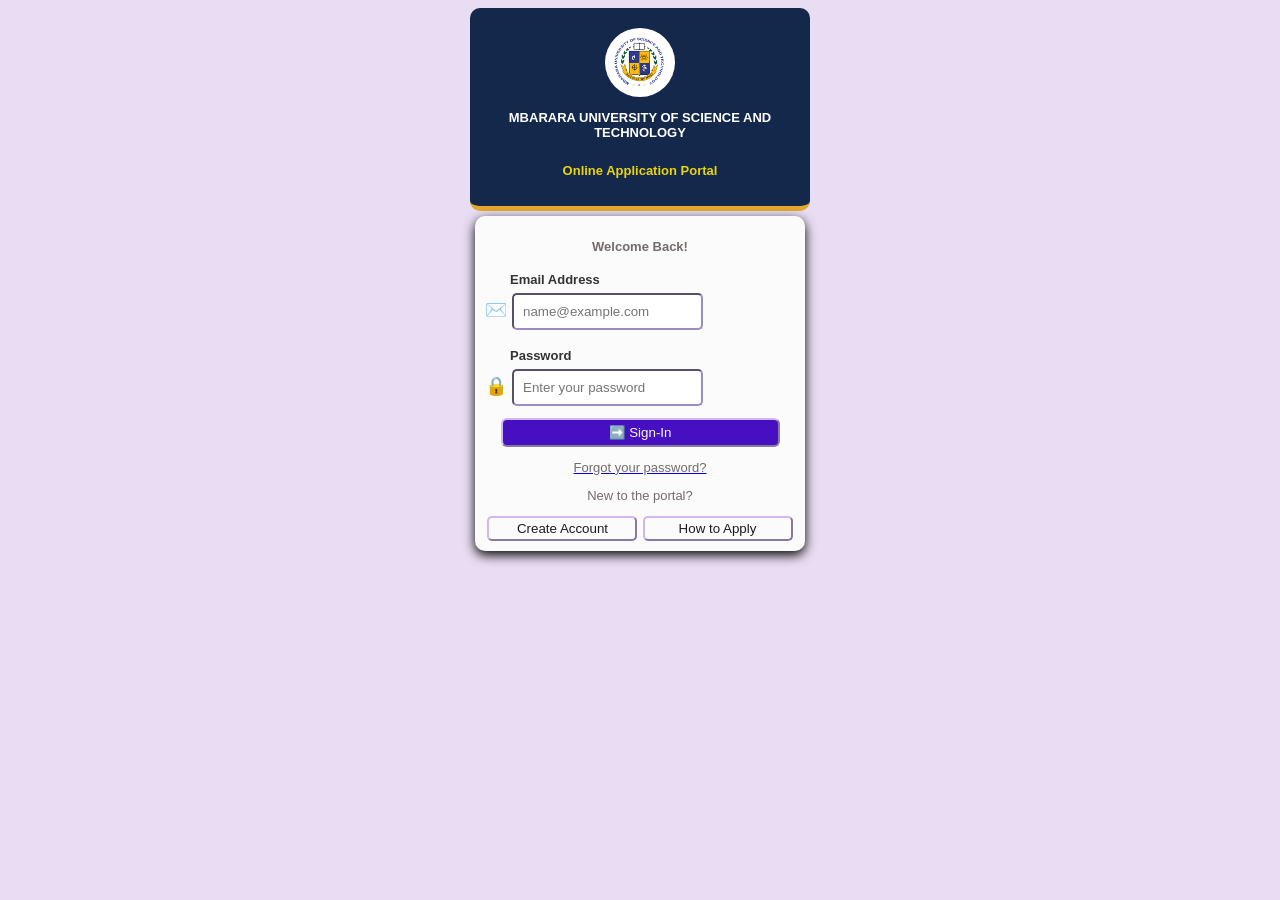
<file: index.html>
<!DOCTYPE html>
<html lang="en">
    <head>
        <meta charset="UTF-8">
        <meta name="viewport" content="width=device-width,initial-scale=1.0">

        <title>
            MUST | login
            </title>
            <link rel="stylesheet" href="style.css">
            <link rel="stylesheet" href="https:cdnjs.cloudflare.com/ajax/libs/font-awesome/6.5.0/css/all.min.css">
        
    </head>
    <body >       
        <div class="Upper-section">
            
        <img src="Images/images.png" alt="MUST Logo">

        <h1>MBARARA UNIVERSITY OF SCIENCE AND TECHNOLOGY</h1>
        <h3>Online Application Portal</h3>
        
        </div>  
        <div class="container">
        <form action = "" method = "post">
       <p><b>Welcome Back!</b></p>
       <p></p>
       <label>Email Address</label>
        <span class="icon">✉️</span>
        <input type="email" name="email" placeholder="name@example.com" required>

       <label>Password</label>
        <span class="icon">🔒</span>
        <input type="password" name="password" placeholder="Enter your password" required>

       <div class="Bottom-container">
       <button type="submit" class="sign-btn"><span class="icon">➡️</span>
        Sign-In</button>
        </div>
       </form>
       <a href="Forgot-passowrd.html"><P>Forgot your password?</P></a>
       <p>New to the portal?</p>
       <div class="bottom">
       <a href="Sign-Up.html"><button>Create Account</button></a>
       <a href="Help.html"><button>How to Apply</button></a>
</div>      

        </div>
    </body>
    
</html>
</file>
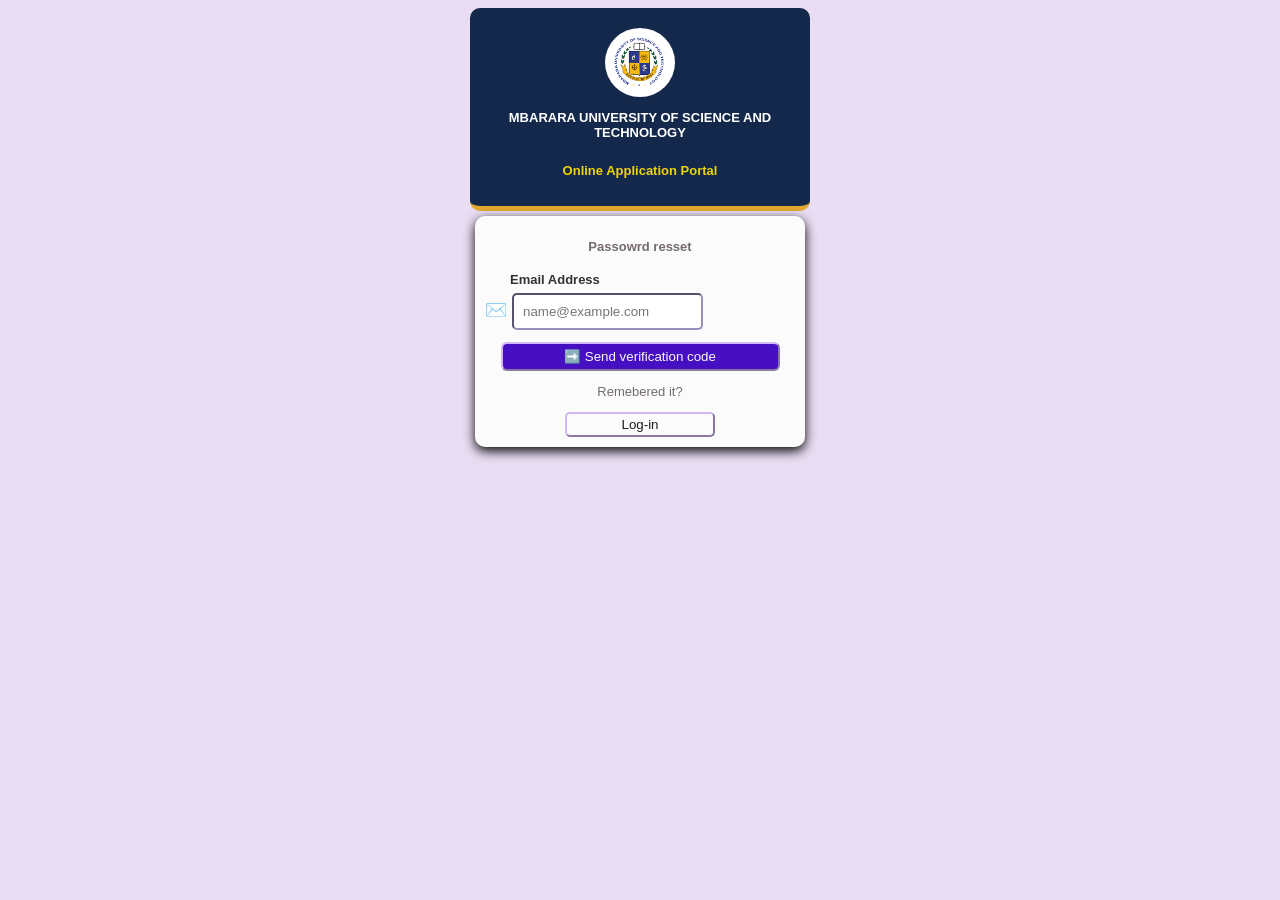
<file: Forgot-passowrd.html>
<!DOCTYPE html>
<html lang="en">
    <head>
        <meta charset="UTF-8">
        <meta name="viewport" content="width=device-width,initial-scale=1.0">

        <title>
            MUST | Sign-Up
            </title>
            <link rel="stylesheet" href="style.css">
            <link rel="stylesheet" href="https:cdnjs.cloudflare.com/ajax/libs/font-awesome/6.5.0/css/all.min.css">
        
    </head>
    <body >
        
        <div class="Upper-section">
        <img src="Images\images.png" alt="MUST Logo">
        <h1>MBARARA UNIVERSITY OF SCIENCE AND TECHNOLOGY</h1>
        <h3>Online Application Portal</h3>
 
        </div>  
        <div class="container">
        <form action = "" method = "post">
       <p><b>Passowrd resset</b></p>
       <p></p>
       <label>Email Address</label>
        <span class="icon">✉️</span>
        <input type="email" name="email" placeholder="name@example.com" required>

       <div class="Bottom-container">
       <button type="submit" class="sign-btn"><span class="icon">➡️</span>
        Send verification code</button>
        </div>
       </form>
       <p>Remebered it?</p>
       <div class="bottom">
       <a href="index.html"><button>Log-in</button></a>
</div>
        </div>
    </body>
    
</html>
</file>
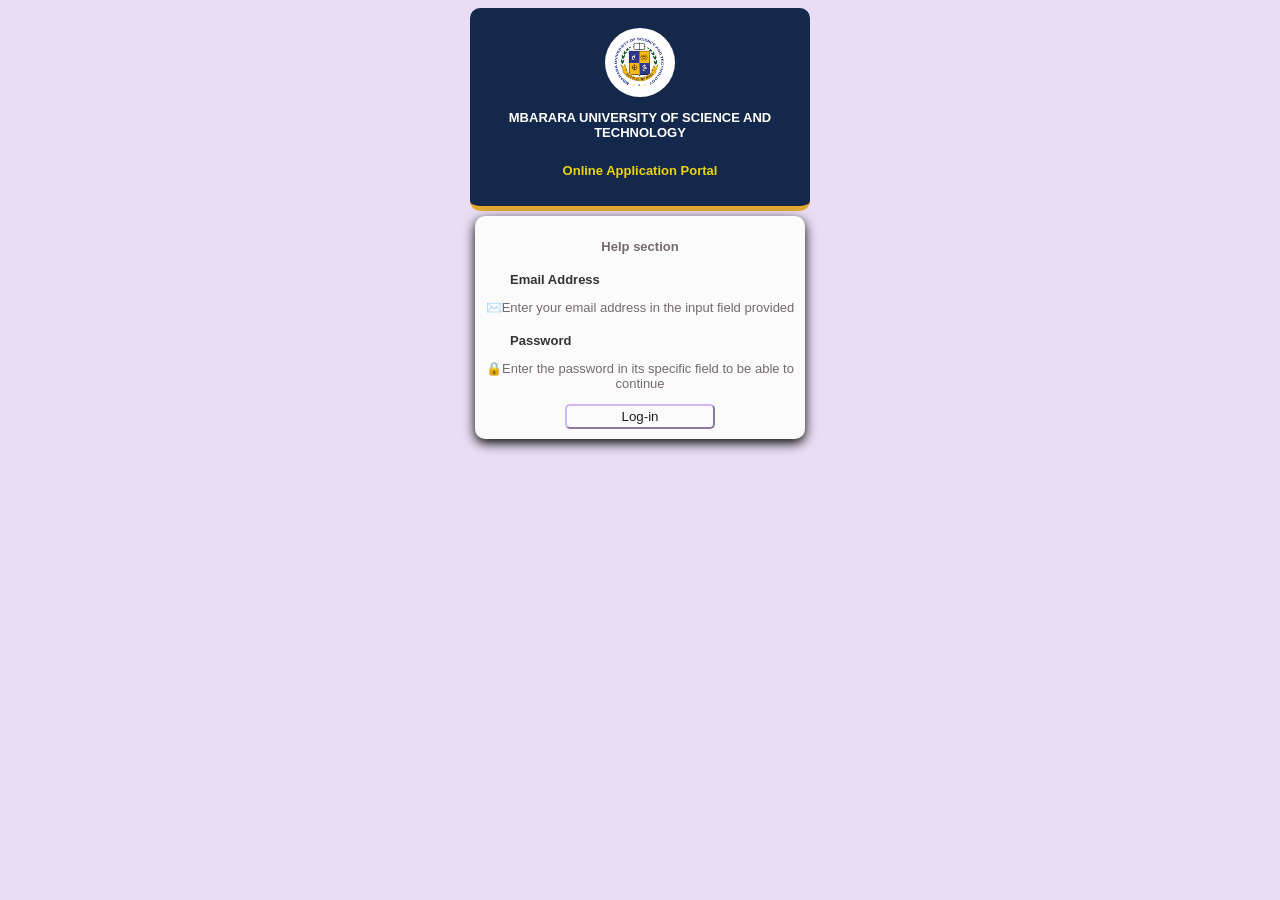
<file: Help.html>
<!DOCTYPE html>
<html lang="en">
    <head>
        <meta charset="UTF-8">
        <meta name="viewport" content="width=device-width,initial-scale=1.0">

        <title>
            MUST | Sign-Up
            </title>
            <link rel="stylesheet" href="style.css">
            <link rel="stylesheet" href="https:cdnjs.cloudflare.com/ajax/libs/font-awesome/6.5.0/css/all.min.css">
        
    </head>
    <body >
        
        <div class="Upper-section">
        <img src="Images\images.png" alt="MUST Logo">
        <h1>MBARARA UNIVERSITY OF SCIENCE AND TECHNOLOGY</h1>
        <h3>Online Application Portal</h3>
   
        </div>  
        <div class="container">
       <p><b>Help section</b></p>
       <p></p>
       <label>Email Address</label>
        <p><span class="icon">✉️</span>Enter your email address in the input field provided </p>
        <label>Password</label>
        <p><span class="icon">🔒</span>Enter the password in its specific field to be able to continue</p>      
       <div class="bottom">
       <a href="index.html"><button>Log-in</button></a>
</div>
        </div>
    </body>
    
</html>
</file>
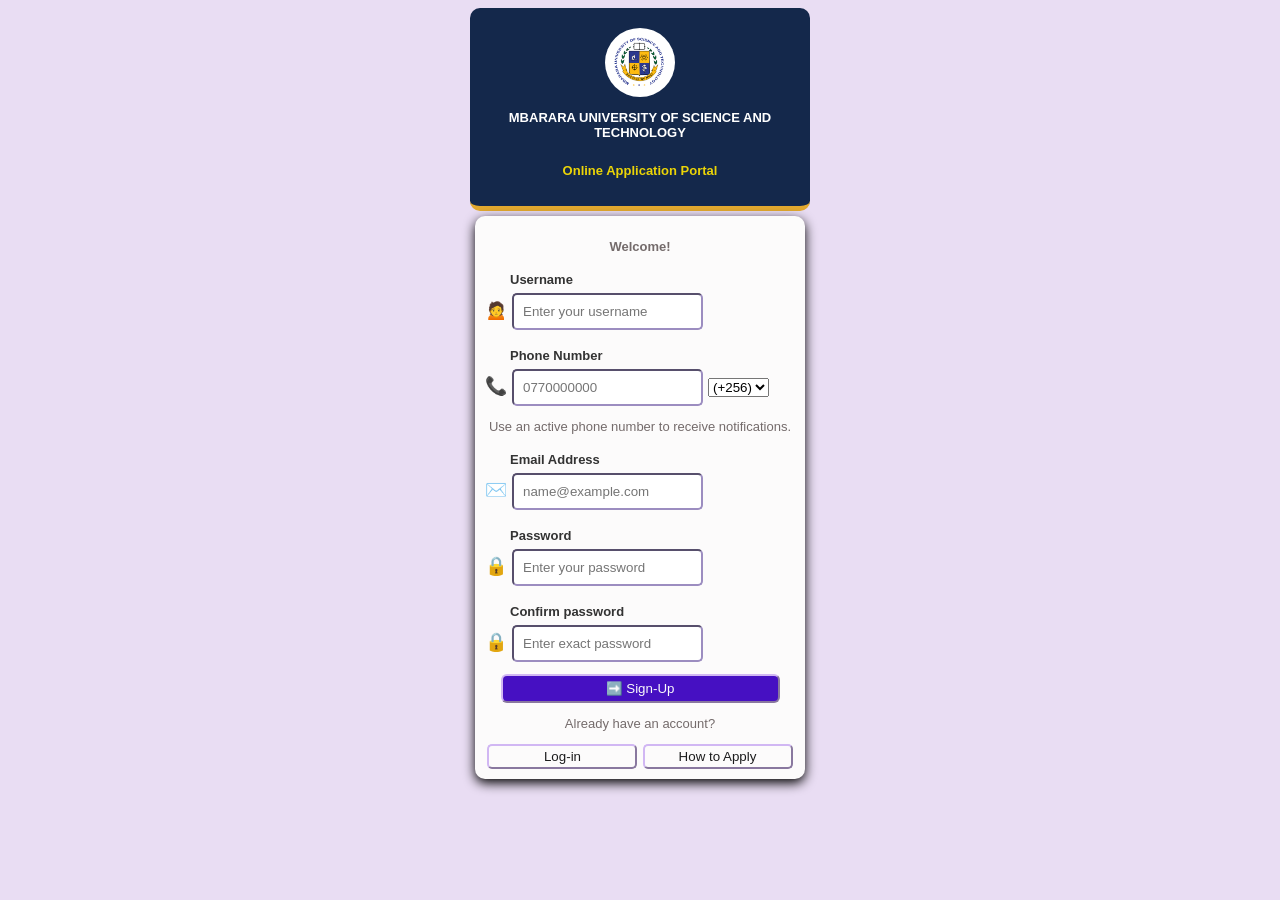
<file: Sign-Up.html>
<!DOCTYPE html>
<html lang="en">
    <head>
        <meta charset="UTF-8">
        <meta name="viewport" content="width=device-width,initial-scale=1.0">

        <title>
            MUST | Sign-Up
            </title>
            <link rel="stylesheet" href="style.css">
            <link rel="stylesheet" href="https:cdnjs.cloudflare.com/ajax/libs/font-awesome/6.5.0/css/all.min.css">
        
    </head>
    <body >
        
        <div class="Upper-section">
        <img src="Images\images.png" alt="MUST Logo">
        <h1>MBARARA UNIVERSITY OF SCIENCE AND TECHNOLOGY</h1>
        <h3>Online Application Portal</h3>

        </div>  
        <div class="container">
        <form action = "" method = "post">
       <p><b>Welcome!</b></p>
       <label>Username</label>
       <span class="icon>">🙍</span>
       <input type=""Username" name="Username" placeholder="Enter your username" required>
        <label for="phone">Phone Number</label>
        
      <span class="icon>">📞</span>
    
      <input type="tel" id="phone" placeholder="0770000000">
        <select>
        <option>(+256)</option>
        <option>(+254)</option>
        <option>(+255)</option>
        <option>(+250)</option>
      </select>
      <p class="small">Use an active phone number to receive notifications.</p>
       <label>Email Address</label>
        <span class="icon">✉️</span>
        <input type="email" name="email" placeholder="name@example.com" required>

       <label>Password</label>
        <span class="icon">🔒</span>
        <input type="password" name="password" placeholder="Enter your password" required>

        <label>Confirm password</label>
        <span class="icon">🔒</span>
        <input type="password" name="password" placeholder="Enter exact password" required>   

       <div class="Bottom-container">
       <button type="submit" class="sign-btn"><span class="icon">➡️</span>
        Sign-Up</button>
        </div>
       </form>
       <p>Already have an account?</p>
       <div class="bottom">
       <a href="index.html"><button>Log-in</button></a>
       <a href="Help.html"><button>How to Apply</button></a>
</div>
        </div>
    </body>
    
</html>
</file>
<file: style.css>
body{
    font-family: Arial, sans-serif;
    background-color:rgb(233, 221, 243);
}
footer{
color: #fcfbfb;
}
.Upper-section{
  background-color: #14284b;     
  color: white;
  text-align: center;
  padding: 15px 15px;
  border-bottom: 5px solid #e3a92f;
  margin-bottom: 12px; 
  width: 310px ;
  margin:100px auto;
  margin-top: 0px;
  margin-bottom: 5px;
  border-radius: 10px;

}
.container{
    padding: 10px;
    font-size: large;
    margin:100px auto;
    margin-top: 0px;
    border-radius: 10px;
    background-color: #fcfbfb;
    width: 310px;
    text-align: left;
    box-shadow: 0 4px 12px;

}
.Bottom-container{
    margin-top: 12px;
    align-items: center;
    text-align: center;
}
h1{
    text-align: center;
    font-size:small;
    padding-bottom: 10px;

}
.sign-btn{
    align-items: center;
    padding: 5px;
    color:rgb(249, 249, 252);
    width: 90%;
    border-radius: 6px;
    background-color: #4610c2;
}
button:hover{
	color: rgb(2, 253, 86);
}
label{
	display: block;
	margin-top: 18px;
	margin-bottom: 6px;
	font-weight: bold;
	color: #333333;
    font-size: small;
    margin-left: 25px;
}


img{
    border-radius: 50%; object-fit: cover;
    width: 70px;
    margin-top: 5px;
}
h3{
    font-size: small;
    color:#ebd407
}
p{
    text-align: Center;
    font-size:small;
    color:#746b6b

}
.bottom{
    
    margin-top: 12px;
    align-items: center;
    text-align: center;
}
button{
    color: #1c1c1d;
    border-color: #d1b7f3;
    border-radius: 5px;
    padding: 3px;
    background-color: #fcfbfb;
    width: 150px;
    
}
input{
    border-color: #9c8dc0;
    border-radius: 5px;
    padding: 9px;
}
hr{
    padding: 2px;
    background-color: #ebd407cc;
}
.countries{
    padding: 5px;
    margin-bottom: 4px;
    width: 190px;
}
</file>
